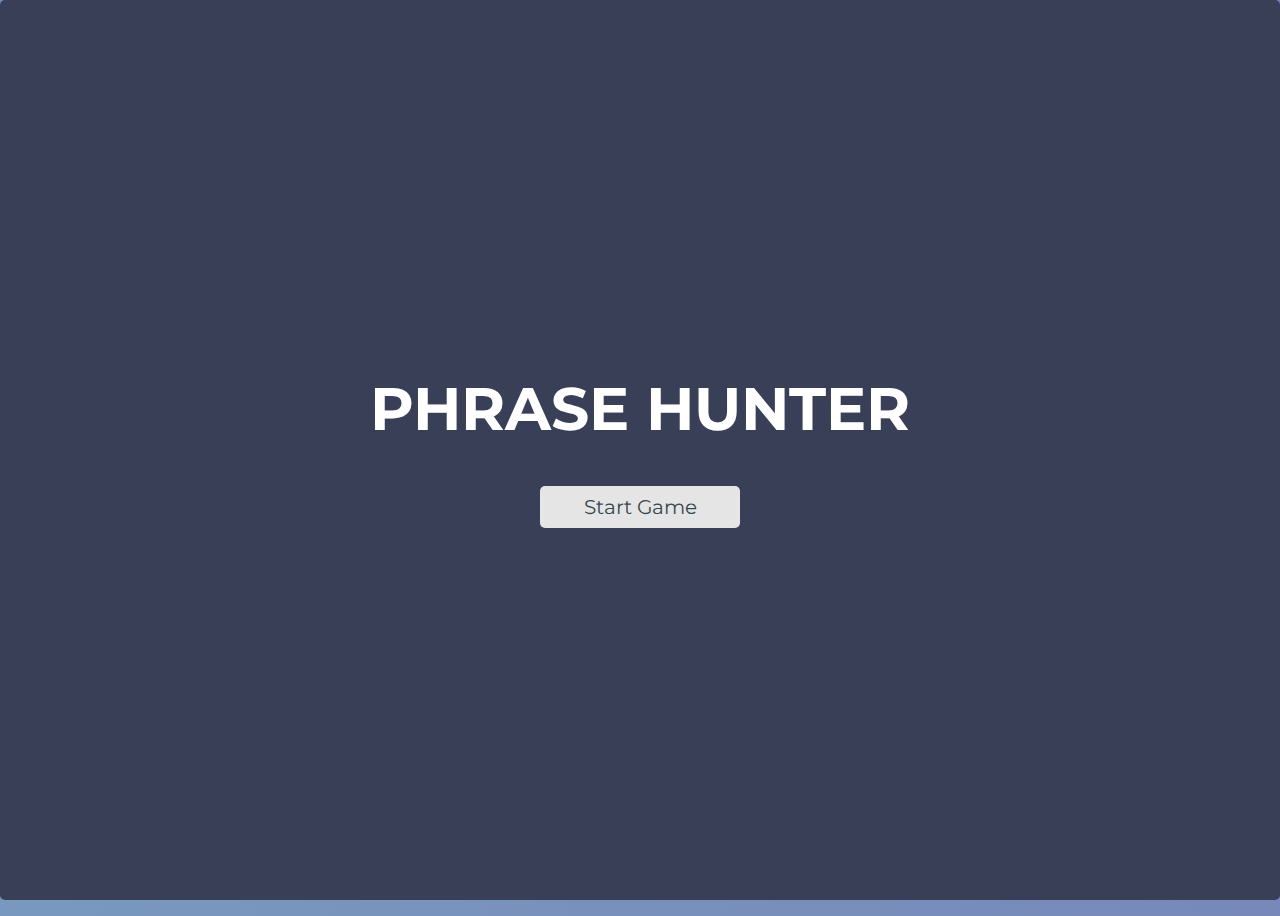
<file: index.html>
<!DOCTYPE html>
<html lang="en">
	<head>
		<meta charset="utf-8">
		<title>Phrase Hunter</title>
		<meta name="viewport" content="width=device-width, initial-scale=1.0">
		<link href="css/styles.css" rel="stylesheet">
		<link href="css/animate.css" rel="stylesheet">
		<link href="https://fonts.googleapis.com/css?family=Montserrat" rel="stylesheet">
	</head>

	<body>
		<div class="main-container bg-pan-left">
			<div id="overlay" class="start">
				<h2 class="title">Phrase Hunter</h2>
				<h1 id = "game-over-message"></h1>
				<button id ="btn__reset">Start Game</button>
				<button class ="btn">Play Again!</button>
			</div>

			<div id="banner" class="section">
				<h2 class="header">Phrase Hunter</h2>
			</div>

			<div id="phrase" class="section">
				<ul></ul>
			</div>

			<div id="qwerty" class="section">
				<div class="keyrow">
					<button class = "key">q</button>
					<button class = "key">w</button>
					<button class = "key">e</button>
					<button class = "key">r</button>
					<button class = "key">t</button>
					<button class = "key">y</button>
					<button class = "key">u</button>
					<button class = "key">i</button>
					<button class = "key">o</button>
					<button class = "key">p</button>
				</div>

				<div class="keyrow">
					<button class = "key">a</button>
					<button class = "key">s</button>
					<button class = "key">d</button>
					<button class = "key">f</button>
					<button class = "key">g</button>
					<button class = "key">h</button>
					<button class = "key">j</button>
					<button class = "key">k</button>
					<button class = "key">l</button>
				</div>

				<div class="keyrow">
					<button class = "key">z</button>
					<button class = "key">x</button>
					<button class = "key">c</button>
					<button class = "key">v</button>
					<button class = "key">b</button>
					<button class = "key">n</button>
					<button class = "key">m</button>
				</div>
			</div>

			<div id="scoreboard" class="section">
				<ol>
					<li class="tries"><img src="images/liveHeart.png" height="35px" widght="30px"></li>
					<li class="tries"><img src="images/liveHeart.png" height="35px" widght="30px"></li>
					<li class="tries"><img src="images/liveHeart.png" height="35px" widght="30px"></li>
					<li class="tries"><img src="images/liveHeart.png" height="35px" widght="30px"></li>
					<li class="tries"><img src="images/liveHeart.png" height="35px" widght="30px"></li>
				</ol>
			</div>
		</div>

	</body>
</html>
<script src="https://ajax.googleapis.com/ajax/libs/jquery/3.3.1/jquery.min.js"></script>
<script src="js/Game.js"></script>
<script src="js/Phrase.js"></script>
<script src="js/app.js"></script>
</file>
<file: css/styles.css>
/* Main styles */
@import url('https://fonts.googleapis.com/css?family=Open+Sans:400,700&Roboto:300');

/* Variables */

:root {
  --color-win: #78CF82;
  --color-lose: #D94545;
  --color-start: #5b85b7;
  --color-neutral: #445069;
  --color-neutral-light: #D2D2D2;
  --color-keys: #37474F;
  --color-keys-light: #E5E5E5;
  --font-size-large: 60px;
  --font-size-medium: 20px;
  --transition: all .2s ease-in-out;
}

/* main */

* {
  box-sizing: border-box;
  font-family: 'Montserrat', sans-serif;
}

body {
  justify-content: space-evenly;
  flex-direction: column;
  display: flex;
  height: 100vh;
}

li, ol, ul {
  padding: 0;
  display: inline-block;
}

h2 {
  margin: 0;
  text-transform: uppercase;
  font-size: var(--font-size-large);
  margin: 0;
}

h1 {
  font-size: 30px;
}

button {
  margin: 6px;
  border: 1px solid transparent;
  padding: .5rem 1rem;
  color: var(--color-keys);
  font-size: var(--font-size-medium);
  background-color: var(--color-keys-light);
  border-radius: 5px;
  -webkit-transition: var(--transition);
  -o-transition: var(--transition);
  transition: var(--transition);
  cursor: pointer;
}

#btn__reset {
	width: 200px;
	margin: 0 auto;
}

.main-container {
  background-color: #F5F7DC;
  display: flex;
  flex-direction: column;
  justify-content: space-around;
  height: 100%;
  max-height: 900px;
  text-align: center;
}

.section {
  width: 100%;
  padding: 10px;
}

#phrase ul li{
  margin-top: 15px;
}

/* Title */

.header {
  color: #3a3f58;
}


/* Phrase */

.letter {
  font-size: var(--font-size-medium);
  height: 65px;
  width: 65px;
  padding: 20px 1px 0 1px;
  margin-right: 2px;
  color: transparent;
  background: var(--color-neutral-light);
  border-radius: 5px;
}

.space {
  width: 15px;
}



.show {
  color: #fff;
  background-color: #4ac0d5;
  font-size: 20px;
  height: 65px;
  width: 65px;
  padding: 20px 1px 0 1px;
  margin-right: 2px;
  border-radius: 5px;
  -webkit-animation-duration: .5s;
  animation-duration: .5s;
}


/* Keyboard */

.keyrow {
  display: flex;
  justify-content: center;
}

.chosen {
  background: #3a3f58;
  border-radius: 5px;
  font-size: var(--font-size-medium);
  color: #FFFFFF;
}

.wrong {
  background: #f7a964;
  color: #FFFFFF;
}

.btn__reset {
  padding: 16px;
  margin: 50px auto;
  background: #f7a964;
  border-radius: 5px;
  font-size: 20px;
  cursor: pointer;
  border-bottom: solid 4px rgba(0, 0, 0, .3);
  border-right: solid 3px rgba(0, 0, 0, .3)
}

.btn__reset:active {
  padding: 14px 16px 16px 14px;
  border-bottom: solid 4px rgba(0, 0, 0, 0);
  border-right: solid 3px rgba(0, 0, 0, 0);
}

.btn{
  width: 200px;
  margin: 0 auto;
  display: none;
}

.btn:hover{
  background-color: #FDD017;
}

/* Overlay */

#overlay {
  display: flex;
  flex-direction: column;
  position: fixed;
  color: #FFFFFF;
  justify-content: center;
  top: 0;
  bottom: 0;
  left: 0;
  right: 0;
  border-radius: 5px;
}

.title {
  color: #FFF;
}

.start {
  background-color: #3a3f58;
}

.start a {
  color: #fff;
}

.win {
  background-color: var(--color-win);
}

.win a {
  color: var(--color-win);
}

.lose {
  background-color: #f5785f;
}

.lose a {
  color: var(--color-lose);
}
body,
.main-container {
  background: linear-gradient(44deg, #7cd5d5, #7780b6, #aa9bdb);
  background-size: 600% 600%;
  
  -webkit-animation: AnimationName 30s ease infinite;
  -moz-animation: AnimationName 30s ease infinite;
  animation: AnimationName 30s ease infinite;
}
  @-webkit-keyframes AnimationName {
      0%{background-position:0% 50%}
      50%{background-position:100% 50%}
      100%{background-position:0% 50%}
  }
  @-moz-keyframes AnimationName {
      0%{background-position:0% 50%}
      50%{background-position:100% 50%}
      100%{background-position:0% 50%}
  }
  @keyframes AnimationName { 
      0%{background-position:0% 50%}
      50%{background-position:100% 50%}
      100%{background-position:0% 50%}
  }
</file>
